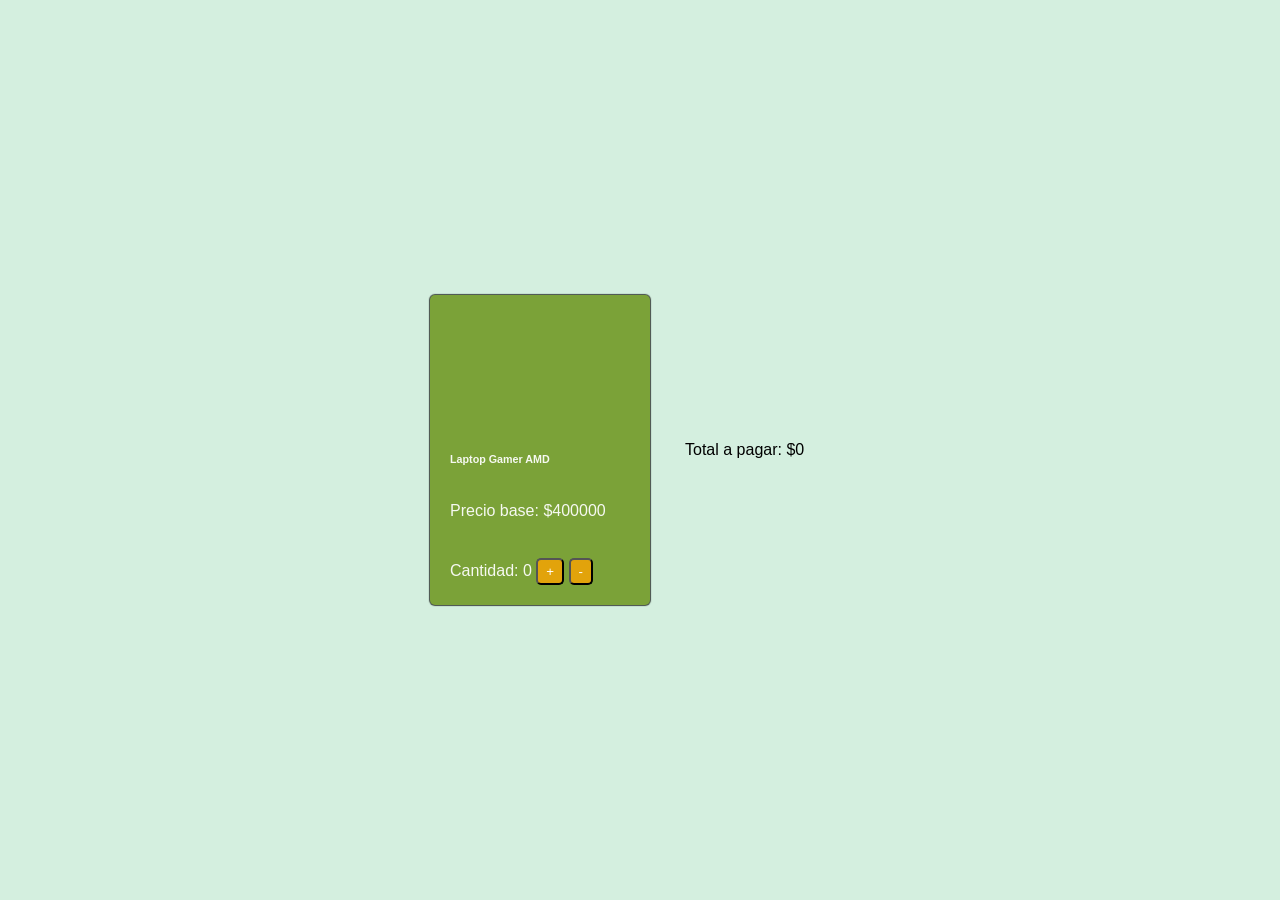
<file: index.html>
<!DOCTYPE html>
<html lang="es">

<head>
    <meta charset="UTF-8">
    <meta name="viewport" content="width=device-width, initial-scale=1.0">
    <title>Desafío 1 - JavaScript</title>
    <link rel="stylesheet" href="./assets/css/estilos.css">
</head>

<body>

    <section>
        <div class="card">
            <div class="img-card"></div>
              <h6>Laptop Gamer AMD</h6>
              <p>Precio base: $<span class="precio-inicial"></span> </p>
        
              <p>Cantidad:
                <span class="cantidad" id="cant">0</span>
                <button id="btnAdd">+</button>
                <button id="btnRem">-</button>
              </p>
            </div>

        </div>
    </section>

    <div class="total-section">
        <p>Total a pagar: $<span class="valor-total" id="total"></span> </p>
    </div>

    <script src="./assets/js/index.js">
      

    </script>
</body>
</html>
</file>
<file: assets/css/estilos.css>
* {
  margin: 0;
}

body {
  width: 100vw;
  height: 100vh;
  display: flex;
  justify-content: center;
  align-items: center;
  font-family: sans-serif;
  background: #d4efdf;
}

.card {
  color: rgba(255, 255, 255, 0.931);
  width: 180px;
  height: 270px;
  border-radius: 5px;
  box-shadow: 0px 0px 1px 1px rgba(0, 0, 0, 0.692);
  background: #7ba238;
  padding: 20px;
  display: flex;
  flex-direction: column;
  justify-content: space-between;
}

.card .img-card {
  height: 100px;
  background-image: url("https://www.amd.com/system/files/2020-05/461767_MSI_Bravo_17_AMD_laptop_1260x709_0.png");
  background-size: cover;
  background-repeat: no-repeat;
  background-position: center;
}

.card input {
  width: 80%;
  border-radius: 5px;
  border: none;
  padding: 3px 10px;
}

.card button {
  background: #e2a30b;
  color: white;
  border-radius: 5px;
  padding: 4px 8px;
}

.total-section {
  width: 200px;
  padding: 35px;
  box-sizing: border-box;
}

.total-section .color {
  display: flex;
}

.total-section .color div {
  margin-left: 10px;
  width: 20px;
  height: 20px;
  background-color: black;
  border-radius: 50%;
  border: solid 1px;
}
</file>
